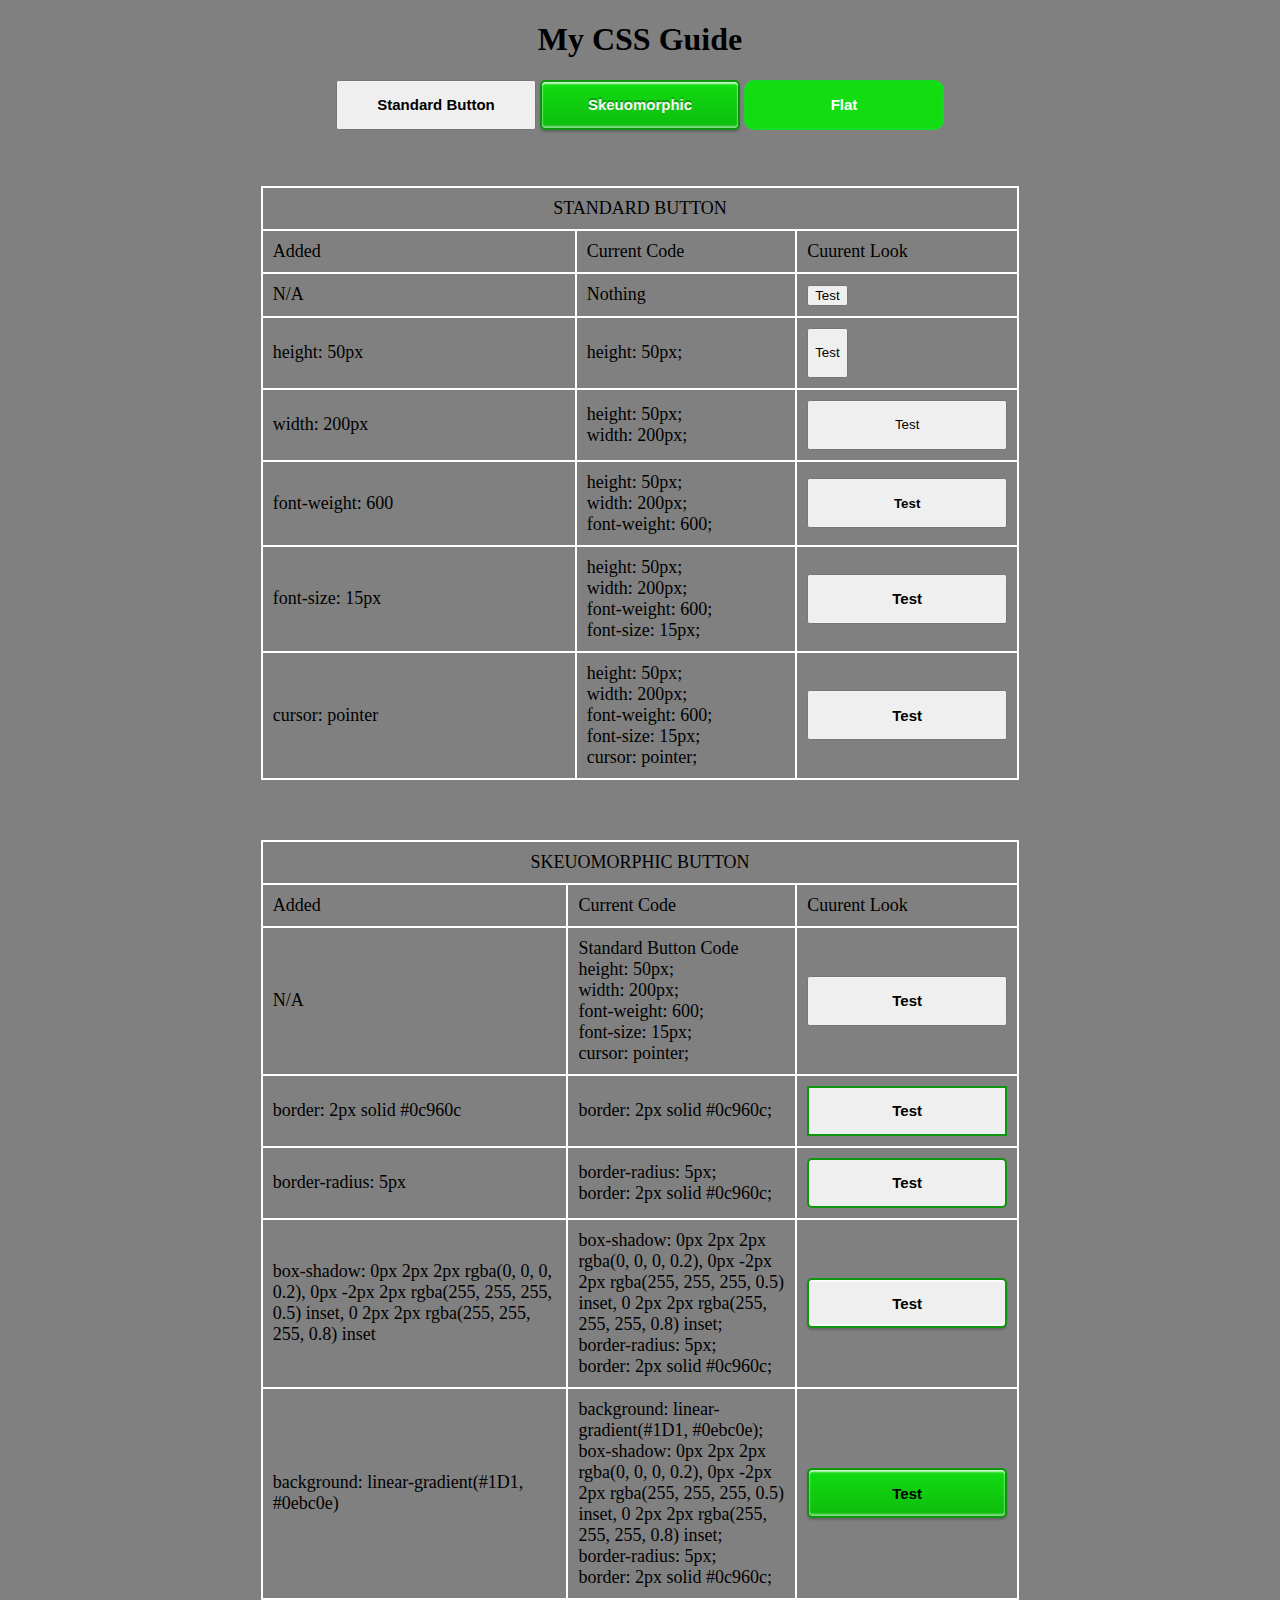
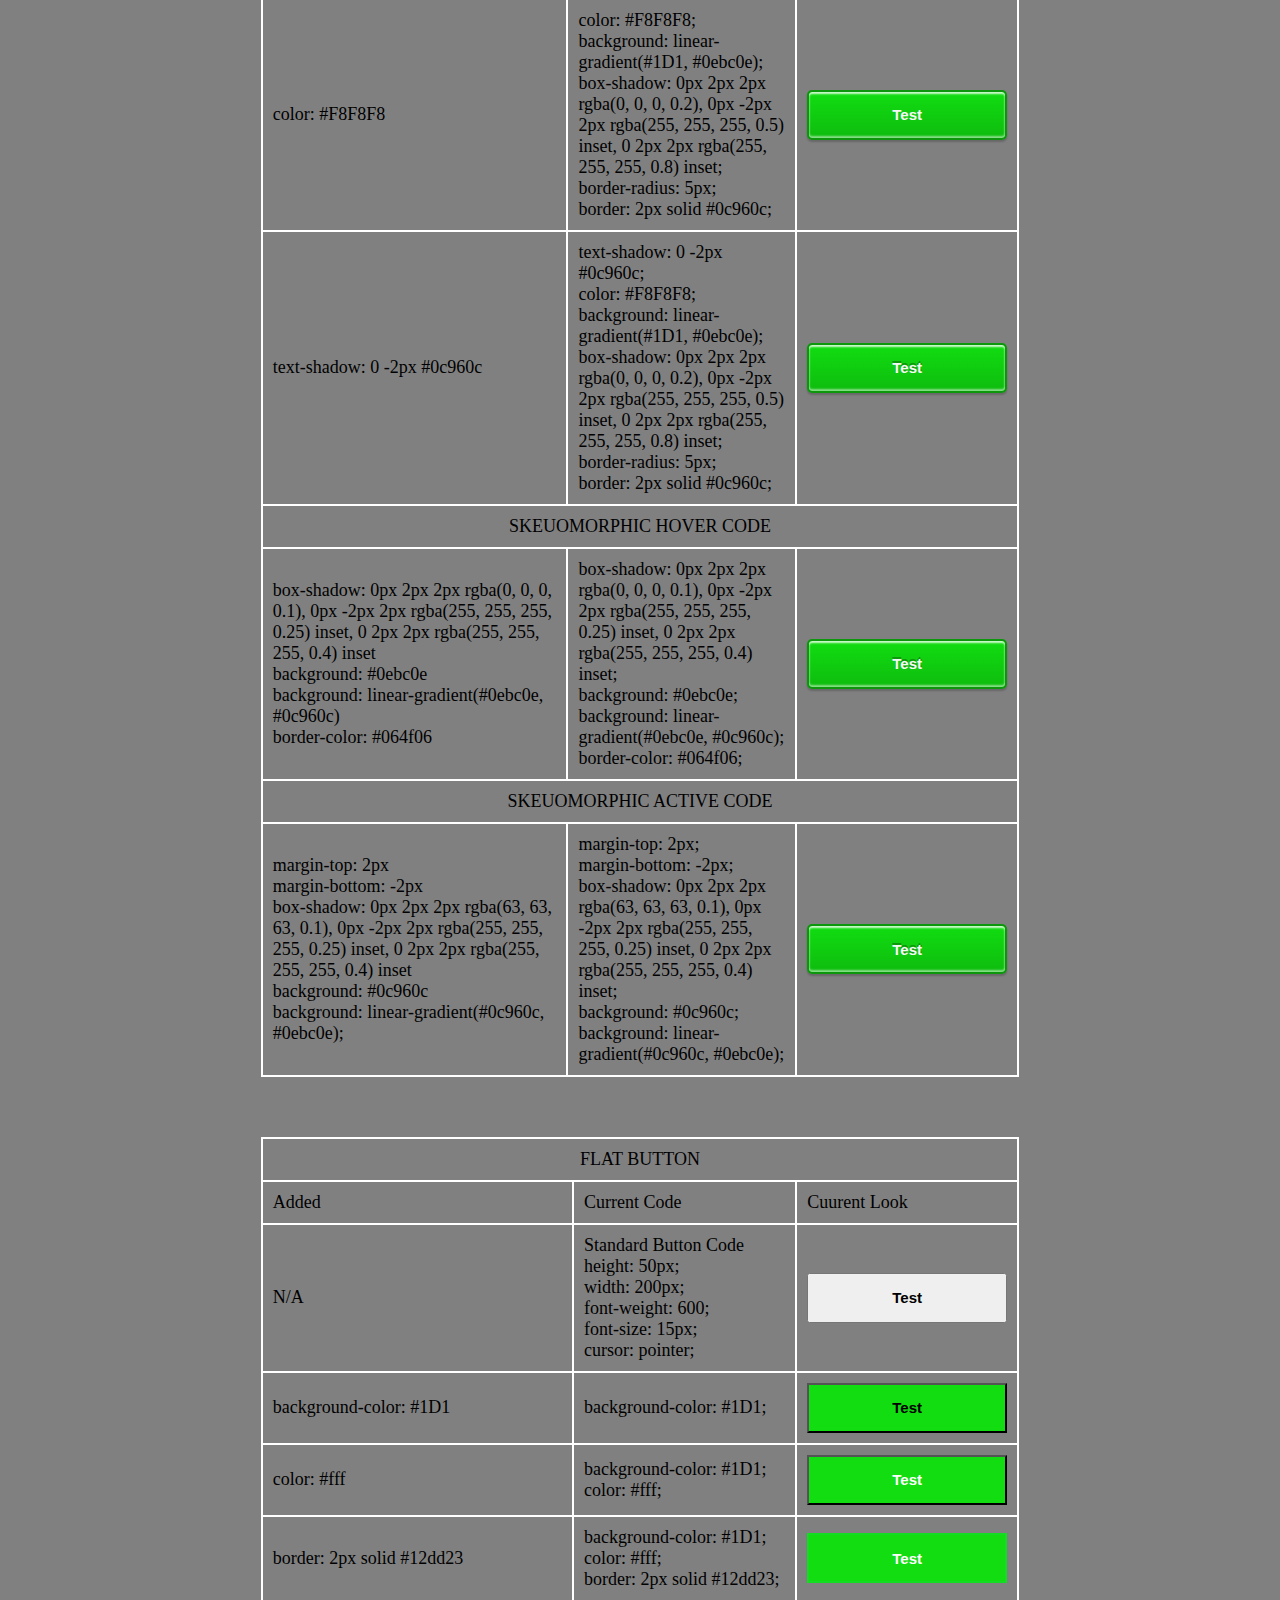
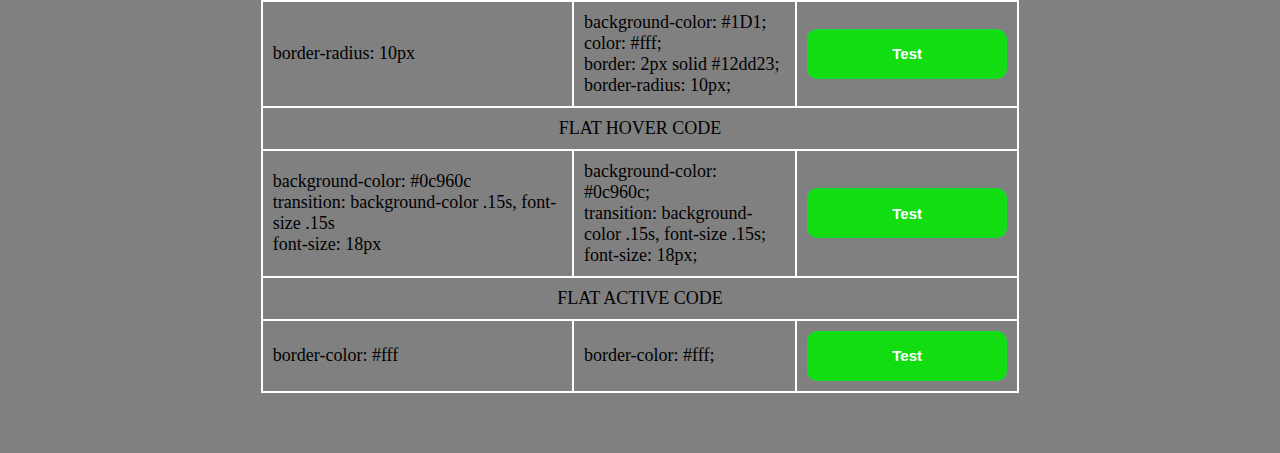
<file: Project-Styles.html>
<!DOCTYPE html>
<html>
    <head>
        <title>Styles In CSS</title>
        <link rel="stylesheet" href="Project-Styles.css">
    </head>
    <body>
        <header>
            <h1>My CSS Guide</h1>
        </header>

        <main>
            <div class="examples">
                <button>Standard Button</button>
                <button class="skeuomorphic">Skeuomorphic</button>
                <button class="flat">Flat</button>
            </div><br><br>

            <div>
                <table>
                    <thead>
                        <td colspan="3" style="text-align: center;">STANDARD BUTTON</td>
                        <tr>
                            <td>Added</td>
                            <td>Current Code</td>
                            <td>Cuurent Look</td>
                        </tr>
                    </thead>
                    <tbody>
                        <tr>
                            <td>N/A</td>
                            <td>Nothing</td>
                            <td><button>Test</button></td>
                        </tr>
                        <tr>
                            <td>height: 50px</td>
                            <td>height: 50px;</td>
                            <td><button class="stand-1">Test</button></td>
                        </tr>
                        <tr>
                            <td>width: 200px</td>
                            <td>height: 50px;<br>width: 200px;</td>
                            <td><button class="stand-2">Test</button></td>
                        </tr>
                        <tr>
                            <td>font-weight: 600</td>
                            <td>height: 50px;<br>width: 200px;<br>font-weight: 600;</td>
                            <td><button class="stand-3">Test</button></td>
                        </tr>
                        <tr>
                            <td>font-size: 15px</td>
                            <td>height: 50px;<br>width: 200px;<br>font-weight: 600;<br>font-size: 15px;</td>
                            <td><button class="stand-4">Test</button></td>
                        </tr>
                        <tr>
                            <td>cursor: pointer</td>
                            <td>height: 50px;<br>width: 200px;<br>font-weight: 600;<br>font-size: 15px;<br>cursor: pointer;</td>
                            <td><button class="stand-5">Test</button></td>
                        </tr>
                    </tbody>
                </table>
                
                <table>
                    <thead>
                        <td colspan="3" style="text-align: center;">SKEUOMORPHIC BUTTON</td>
                        <tr>
                            <td>Added</td>
                            <td>Current Code</td>
                            <td>Cuurent Look</td>
                        </tr>
                    </thead>
                    <tbody>
                        <tr>
                            <td>N/A</td>
                            <td>Standard Button Code<br>height: 50px;<br>width: 200px;<br>font-weight: 600;<br>font-size: 15px;<br>cursor: pointer;</td>
                            <td><button class="stand-5">Test</button></td>
                        </tr>
                        <tr>
                            <td>border: 2px solid #0c960c</td>
                            <td>border: 2px solid #0c960c;</td>
                            <td><button class="ske-1">Test</button></td>
                        </tr>
                        <tr>
                            <td>border-radius: 5px</td>
                            <td>border-radius: 5px;<br>border: 2px solid #0c960c;</td>
                            <td><button class="ske-2">Test</button></td>
                        </tr>
                        <tr>
                            <td>box-shadow: 0px 2px 2px rgba(0, 0, 0, 0.2), 0px -2px 2px rgba(255, 255, 255, 0.5) inset, 0 2px 2px rgba(255, 255, 255, 0.8) inset</td>
                            <td>box-shadow: 0px 2px 2px rgba(0, 0, 0, 0.2), 0px -2px 2px rgba(255, 255, 255, 0.5) inset, 0 2px 2px rgba(255, 255, 255, 0.8) inset;<br>border-radius: 5px;<br>border: 2px solid #0c960c;</td>
                            <td><button class="ske-3">Test</button></td>
                        </tr>
                        <tr>
                            <td>background: linear-gradient(#1D1, #0ebc0e)</td>
                            <td>background: linear-gradient(#1D1, #0ebc0e);<br>box-shadow: 0px 2px 2px rgba(0, 0, 0, 0.2), 0px -2px 2px rgba(255, 255, 255, 0.5) inset, 0 2px 2px rgba(255, 255, 255, 0.8) inset;<br>border-radius: 5px;<br>border: 2px solid #0c960c;</td>
                            <td><button class="ske-4">Test</button></td>
                        </tr>
                        <tr>
                            <td>color: #F8F8F8</td>
                            <td>color: #F8F8F8;<br>background: linear-gradient(#1D1, #0ebc0e);<br>box-shadow: 0px 2px 2px rgba(0, 0, 0, 0.2), 0px -2px 2px rgba(255, 255, 255, 0.5) inset, 0 2px 2px rgba(255, 255, 255, 0.8) inset;<br>border-radius: 5px;<br>border: 2px solid #0c960c;</td>
                            <td><button class="ske-5">Test</button></td>
                        </tr>
                        <tr>
                            <td>text-shadow: 0 -2px #0c960c</td>
                            <td>text-shadow: 0 -2px #0c960c;<br>color: #F8F8F8;<br>background: linear-gradient(#1D1, #0ebc0e);<br>box-shadow: 0px 2px 2px rgba(0, 0, 0, 0.2), 0px -2px 2px rgba(255, 255, 255, 0.5) inset, 0 2px 2px rgba(255, 255, 255, 0.8) inset;<br>border-radius: 5px;<br>border: 2px solid #0c960c;</td>
                            <td><button class="ske-6">Test</button></td>
                        </tr>
                        <tr>
                            <td colspan="3" style="text-align: center;">SKEUOMORPHIC HOVER CODE</td>
                        </tr>
                        <tr>
                            <td>box-shadow: 0px 2px 2px rgba(0, 0, 0, 0.1), 0px -2px 2px rgba(255, 255, 255, 0.25) inset, 0 2px 2px rgba(255, 255, 255, 0.4) inset<br>background: #0ebc0e<br>background: linear-gradient(#0ebc0e, #0c960c)<br>border-color: #064f06</td>
                            <td>box-shadow: 0px 2px 2px rgba(0, 0, 0, 0.1), 0px -2px 2px rgba(255, 255, 255, 0.25) inset, 0 2px 2px rgba(255, 255, 255, 0.4) inset;<br>background: #0ebc0e;<br>background: linear-gradient(#0ebc0e, #0c960c);<br>border-color: #064f06;</td>
                            <td><button class="ske-6 sh">Test</button></td>
                        </tr>
                        <tr>
                            <td colspan="3" style="text-align: center;">SKEUOMORPHIC ACTIVE CODE</td>
                        </tr>
                        <tr>
                            <td>margin-top: 2px<br>margin-bottom: -2px<br>box-shadow: 0px 2px 2px rgba(63, 63, 63, 0.1), 0px -2px 2px rgba(255, 255, 255, 0.25) inset, 0 2px 2px rgba(255, 255, 255, 0.4) inset<br>background: #0c960c<br>background: linear-gradient(#0c960c, #0ebc0e);</td>
                            <td>margin-top: 2px;<br>margin-bottom: -2px;<br>box-shadow: 0px 2px 2px rgba(63, 63, 63, 0.1), 0px -2px 2px rgba(255, 255, 255, 0.25) inset, 0 2px 2px rgba(255, 255, 255, 0.4) inset;<br>background: #0c960c;<br>background: linear-gradient(#0c960c, #0ebc0e);</td>
                            <td><button class="ske-6 sh sa">Test</button></td>
                        </tr>
                    </tbody>
                </table>

                <table>
                    <thead>
                        <td colspan="3" style="text-align: center;">FLAT BUTTON</td>
                        <tr>
                            <td>Added</td>
                            <td>Current Code</td>
                            <td>Cuurent Look</td>
                        </tr>
                    </thead>
                    <tbody>
                        <tr>
                            <td>N/A</td>
                            <td>Standard Button Code<br>height: 50px;<br>width: 200px;<br>font-weight: 600;<br>font-size: 15px;<br>cursor: pointer;</td>
                            <td><button class="stand-5">Test</button></td>
                        </tr>
                        <tr>
                            <td>background-color: #1D1</td>
                            <td>background-color: #1D1;</td>
                            <td><button class="flat-1">Test</button></td>
                        </tr>
                        <tr>
                            <td>color: #fff</td>
                            <td>background-color: #1D1;<br>color: #fff;</td>
                            <td><button class="flat-2">Test</button></td>
                        </tr>
                        <tr>
                            <td>border: 2px solid #12dd23</td>
                            <td>background-color: #1D1;<br>color: #fff;<br>border: 2px solid #12dd23;</td>
                            <td><button class="flat-3">Test</button></td>
                        </tr>
                        <tr>
                            <td>border-radius: 10px</td>
                            <td>background-color: #1D1;<br>color: #fff;<br>border: 2px solid #12dd23;<br>border-radius: 10px;</td>
                            <td><button class="flat-4">Test</button></td>
                        </tr>
                        <tr>
                            <td colspan="3" style="text-align: center;">FLAT HOVER CODE</td>
                        </tr>
                        <tr>
                            <td>background-color: #0c960c<br>transition: background-color .15s, font-size .15s<br>font-size: 18px</td>
                            <td>background-color: #0c960c;<br>transition: background-color .15s, font-size .15s;<br>font-size: 18px;</td>
                            <td><button class="flat-4 fh">Test</button></td>
                        </tr>
                        <tr>
                            <td colspan="3" style="text-align: center;">FLAT ACTIVE CODE</td>
                        </tr>
                        <tr>
                            <td>border-color: #fff</td>
                            <td>border-color: #fff;</td>
                            <td><button class="flat-4 fh fa">Test</button></td>
                        </tr>
                    </tbody>
                </table>
            </div>
        </main>
    </body>
</html>
</file>
<file: Project-Styles.css>
body {
    background-color: gray;
}
h1 {
    text-align: center;
}
.examples {
    height: 10px;
    text-align: center;
    box-sizing: content-box;
}


table, td, tr, th {
    padding: 10px;
    border: 2px solid white;
    border-collapse: collapse;
    font-size: 18px;
    font-weight: 500px;
    width: 60%;
    margin: 60px auto;
}


.stand-1 {
    height: 50px;
}
.stand-2 {
    height: 50px;
    width: 200px;
}
.stand-3 {
    height: 50px;
    width: 200px;
    font-weight: 600;
}
.stand-4 {
    height: 50px;
    width: 200px;
    font-weight: 600;
    font-size: 15px;
}
.stand-5 {
    height: 50px;
    width: 200px;
    font-weight: 600;
    font-size: 15px;
    cursor: pointer;
}

.ske-1 {
    height: 50px;
    width: 200px;
    font-weight: 600;
    font-size: 15px;
    cursor: pointer;

    border: 2px solid #0c960c;
}
.ske-2 {
    height: 50px;
    width: 200px;
    font-weight: 600;
    font-size: 15px;
    cursor: pointer;

    border: 2px solid #0c960c;
    border-radius: 5px;
}
.ske-3 {
    height: 50px;
    width: 200px;
    font-weight: 600;
    font-size: 15px;
    cursor: pointer;

    border: 2px solid #0c960c;
    border-radius: 5px;
    box-shadow: 0px 2px 2px rgba(0, 0, 0, 0.2), 0px -2px 2px rgba(255, 255, 255, 0.5) inset, 0 2px 2px rgba(255, 255, 255, 0.8) inset;
}
.ske-4 {
    height: 50px;
    width: 200px;
    font-weight: 600;
    font-size: 15px;
    cursor: pointer;

    border: 2px solid #0c960c;
    border-radius: 5px;
    box-shadow: 0px 2px 2px rgba(0, 0, 0, 0.2), 0px -2px 2px rgba(255, 255, 255, 0.5) inset, 0 2px 2px rgba(255, 255, 255, 0.8) inset;
    background: linear-gradient(#1D1, #0ebc0e);
}
.ske-5 {
    height: 50px;
    width: 200px;
    font-weight: 600;
    font-size: 15px;
    cursor: pointer;

    border: 2px solid #0c960c;
    border-radius: 5px;
    box-shadow: 0px 2px 2px rgba(0, 0, 0, 0.2), 0px -2px 2px rgba(255, 255, 255, 0.5) inset, 0 2px 2px rgba(255, 255, 255, 0.8) inset;
    background: linear-gradient(#1D1, #0ebc0e);
    color: #F8F8F8;
}
.ske-6 {
    height: 50px;
    width: 200px;
    font-weight: 600;
    font-size: 15px;
    cursor: pointer;
    
    border: 2px solid #0c960c;
    border-radius: 5px;
    box-shadow: 0px 2px 2px rgba(0, 0, 0, 0.2), 0px -2px 2px rgba(255, 255, 255, 0.5) inset, 0 2px 2px rgba(255, 255, 255, 0.8) inset;
    background: linear-gradient(#1D1, #0ebc0e);
    color: #F8F8F8;
    text-shadow: 0 -2px #0c960c;
}
.sh:hover {
    box-shadow: 0px 2px 2px rgba(0, 0, 0, 0.1), 0px -2px 2px rgba(255, 255, 255, 0.25) inset, 0 2px 2px rgba(255, 255, 255, 0.4) inset;
    background: #0ebc0e;
    background: linear-gradient(#0ebc0e, #0c960c);
    border-color: #064f06;
}
.sa:active {
    margin-top: 2px;
    margin-bottom: -2px;
    box-shadow: 0px 2px 2px rgba(63, 63, 63, 0.1), 0px -2px 2px rgba(255, 255, 255, 0.25) inset, 0 2px 2px rgba(255, 255, 255, 0.4) inset;
    background: #0c960c;
    background: linear-gradient(#0c960c, #0ebc0e);
}

.flat-1 {
    height: 50px;
    width: 200px;
    font-weight: 600;
    font-size: 15px;
    cursor: pointer;

    background-color: #1D1;
}
.flat-2 {
    height: 50px;
    width: 200px;
    font-weight: 600;
    font-size: 15px;
    cursor: pointer;

    background-color: #1D1;
    color: #fff;
}
.flat-3 {
    height: 50px;
    width: 200px;
    font-weight: 600;
    font-size: 15px;
    cursor: pointer;

    background-color: #1D1;
    color: #fff;
    border: 2px solid #12dd23;
}
.flat-4 {
    height: 50px;
    width: 200px;
    font-weight: 600;
    font-size: 15px;
    cursor: pointer;

    background-color: #1D1;
    color: #fff;
    border: 2px solid #12dd23;
    border-radius: 10px;
}
.fh:hover{
    background-color: #0c960c;
    transition: background-color .15s, font-size .15s;
    font-size: 18px;
}
.fa:active {
    border-color: #fff;
}
                            






.examples button {
    height: 50px;
    width: 200px;
    font-weight: 600;
    font-size: 15px;
    cursor: pointer;
}

.examples .skeuomorphic {
    border: 2px solid #0c960c;
    border-radius: 5px;
    color: #F8F8F8;
    box-shadow: 0px 2px 2px rgba(0, 0, 0, 0.2), 0px -2px 2px rgba(255, 255, 255, 0.5) inset, 0 2px 2px rgba(255, 255, 255, 0.8) inset;
    background: linear-gradient(#1D1, #0ebc0e);
    text-shadow: 0 -2px #0c960c;
}

.examples .skeuomorphic:hover {
    box-shadow: 0px 2px 2px rgba(0, 0, 0, 0.1), 0px -2px 2px rgba(255, 255, 255, 0.25) inset, 0 2px 2px rgba(255, 255, 255, 0.4) inset;
    background: #0ebc0e;
    background: linear-gradient(#0ebc0e, #0c960c);
    border-color: #064f06;
}
  
.examples .skeuomorphic:active {
    margin-top: 2px;
    margin-bottom: -2px;
    box-shadow: 0px 2px 2px rgba(63, 63, 63, 0.1), 0px -2px 2px rgba(255, 255, 255, 0.25) inset, 0 2px 2px rgba(255, 255, 255, 0.4) inset;
    background: #0c960c;
    background: linear-gradient(#0c960c, #0ebc0e);
}

.examples .flat {
    background-color: #1D1;
    color: #fff;
    border: 2px solid #12dd23;
    border-radius: 10px;
}
  
.examples .flat:hover {
    background-color: #0c960c;
    transition: background-color .15s, font-size .15s;
    font-size: 18px;
}
  
.examples .flat:active {
    border-color: #fff;
}
</file>
